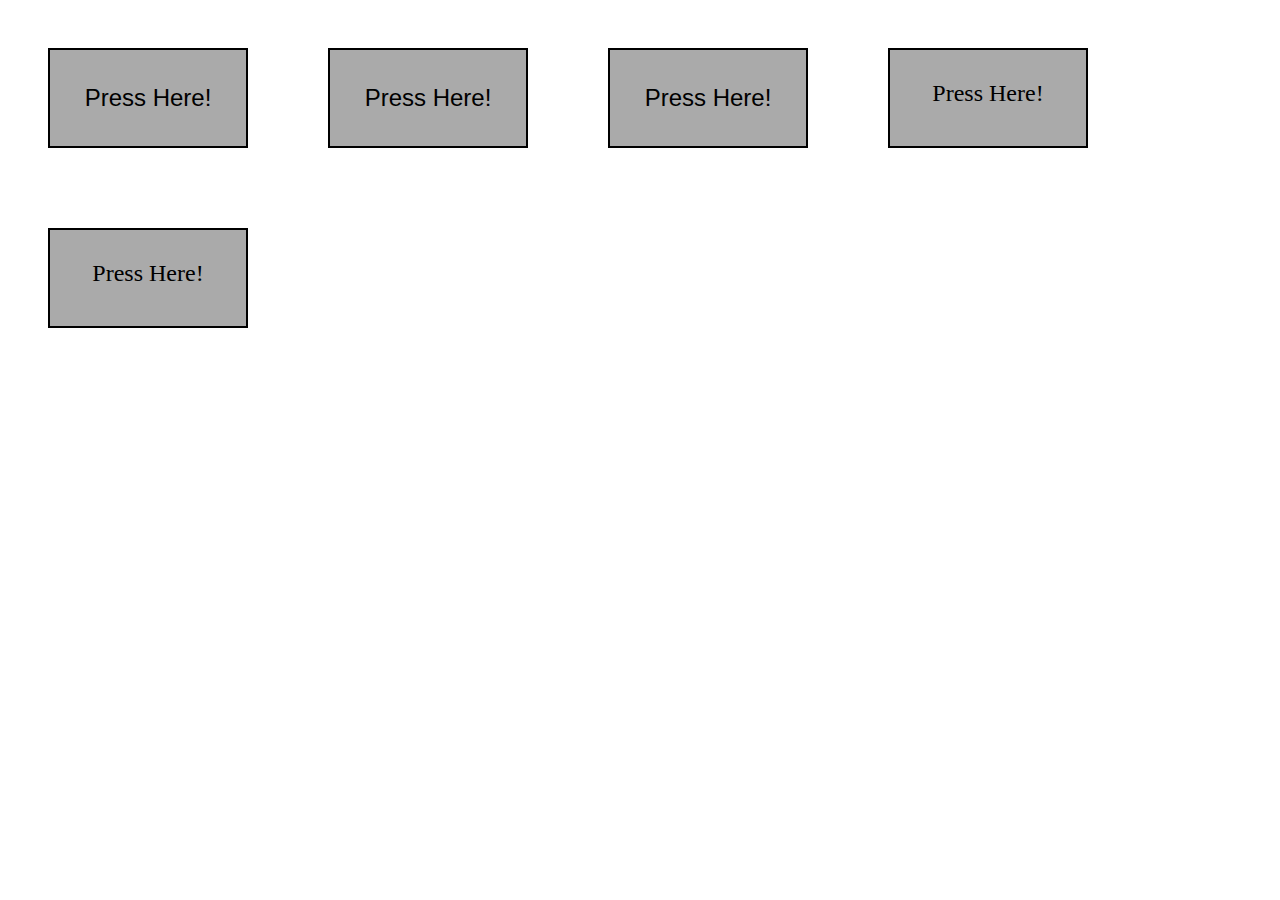
<file: index.html>
<!DOCTYPE html>
<html lang="en">
<head>
  <meta charset="UTF-8">
  <title>Buttons</title>
  <link rel="stylesheet" href="css/style.css">
</head>
<body>
    <!-- BUTTON 1 -->
    <form action="otherpage.html">
      <button type="submit">Press Here!</button>
    </form>
    <!-- BUTTON 2 -->
    <form action="otherpage.html">
      <input class="button" type="submit" value="Press Here!">
    </form>
    <!-- BUTTON 3 -->
    <form>
      <button formaction="otherpage.html">Press Here!</button>
    </form>
    <!-- BUTTON 4 -->
    <a href="otherpage.html">
      <div class="button">Press Here!</div>
    </a>
    <!-- BUTTON 5 -->
    <a id="button" href="otherpage.html">Press Here!</a>
</body>
</html>
</file>
<file: css/style.css>
* {
  box-sizing: border-box;
}
button {
  background-color: #aaa;
  border: 2px solid black;
  color: black;
  cursor: pointer;
  float: left;
  font-size: 24px;
  height: 100px;
  margin: 40px;
  width: 200px;
}
#button {
  background-color: #aaa;
  border: 2px solid black;
  color: black;
  float: left;
  font-size: 24px;
  height: 100px;
  margin: 40px;
  padding: 30px;
  text-align: center;
  text-decoration: none;
  width: 200px;
}
.button {
  background-color: #aaa;
  border: 2px solid black;
  color: black;
  cursor: pointer;
  float: left;
  font-size: 24px;
  height: 100px;
  margin: 40px;
  padding: 30px;
  text-align: center;
  text-decoration: none;
  width: 200px;
}
</file>
